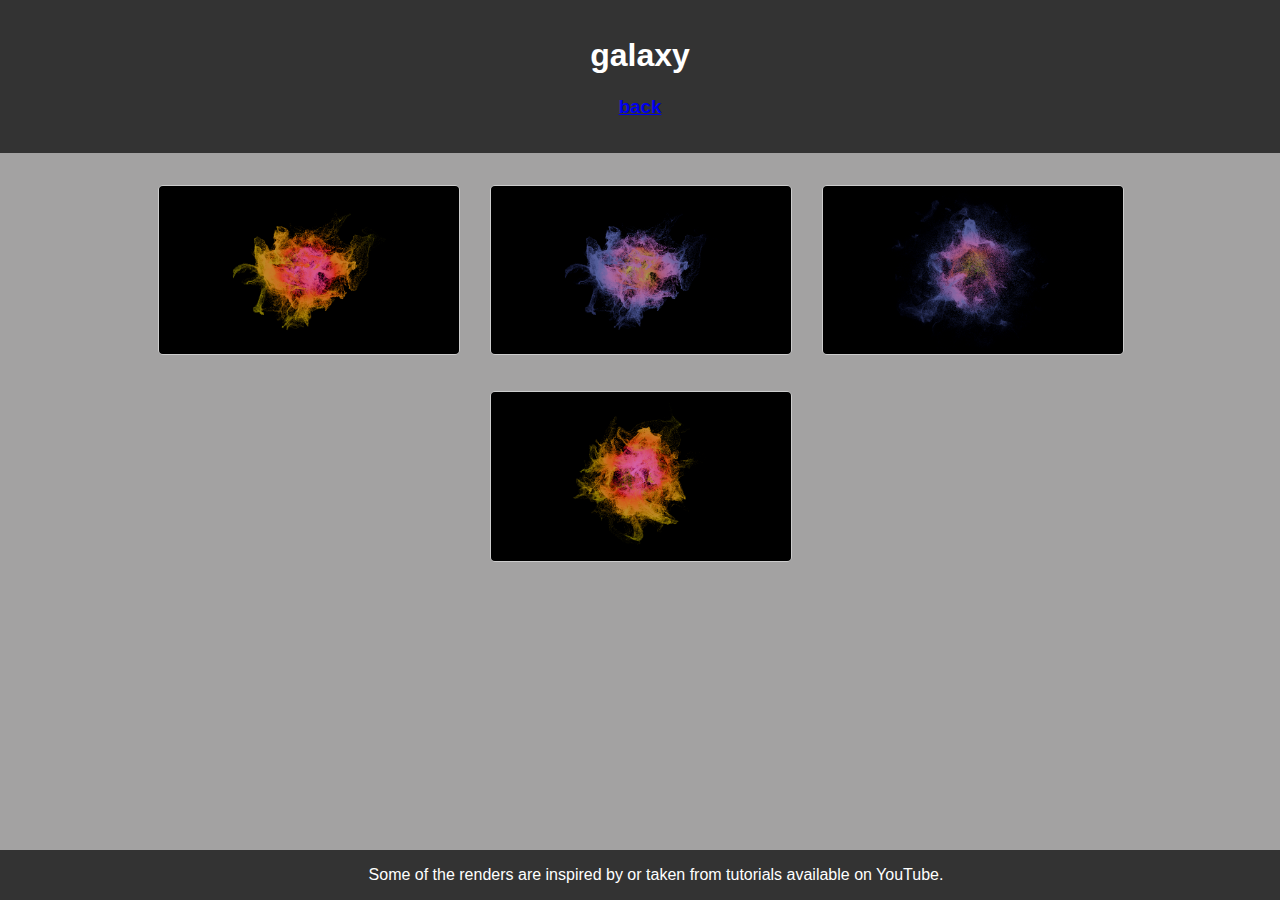
<file: galaxy.html>
<!DOCTYPE html>
<html lang="en">
<head>
    <meta charset="UTF-8">
    <meta name="viewport" content="width=device-width, initial-scale=1.0">
    <title>galaxy</title>
    <link rel="stylesheet" href="styles.css">
    <style>
         footer {
            position: fixed;
            bottom: 0;
            width: 100%;
            background-color: #333;
            color: #fff;
            padding: 1em;
            text-align: center;
        }
        .portfolio-container {
                display: flex;
                flex-wrap: wrap;
                justify-content: center;
                padding: 1em;
            }
            
        body {
            background-color: rgb(163, 162, 162);
        }
        .fullscreen {
            position: fixed;
            top: 0;
            left: 0;
            width: 100%;
            height: 100%;
            background-color: #000;
            display: none;
        }
        .close-button {
            position: absolute;
            top: 10px;
            right: 10px;
            font-size: 30px;
            cursor: pointer;
            padding: 15px;
            background-color: #333;
            color: #fff;
            border-radius: 50%;
            width: 40px;
            height: 40px;
            display: flex;
            justify-content: center;
            align-items: center;
            box-shadow: 0 0 10px rgba(0, 0, 0, 0.2);
            transition: transform 0.3s;
}
.close-button:hover {
            transform: rotate(180deg);
            box-shadow: 0 10px 20px rgba(0, 0, 0, 0.3);
}
    </style>
</head>
<body>
    <header>
        <h1>galaxy </h1>
        <a href="index.html"><h3>back</h3></a>
    </header>
    <main>
        
        <div class="portfolio-container">
            <div class="portfolio-item"
             onmouseover="scaleUp(this); this.style.cursor='pointer'"
              onmouseout="scaleDown(this); this.style.cursor='default'"
               onclick="window.open('assets/galaxy/gal1.png')">
                <img src="assets/galaxy/gal1.png" alt="Galaxy Image 1">
            </div>
            <div class="portfolio-item"
             onmouseover="scaleUp(this); this.style.cursor='pointer'"
              onmouseout="scaleDown(this); this.style.cursor='default'"
               onclick="window.open('assets/galaxy/gal2.png')">
                <img src="assets/galaxy/gal2.png" alt="Galaxy Image 2">
            </div>
            <div class="portfolio-item"
             onmouseover="scaleUp(this); this.style.cursor='pointer'"
              onmouseout="scaleDown(this); this.style.cursor='default'"
               onclick="window.open('assets/galaxy/gal3.png')">
                <img src="assets/galaxy/gal3.png" alt="Galaxy Image 3">
            </div>
            <div class="portfolio-item"
             onmouseover="scaleUp(this); this.style.cursor='pointer'"
              onmouseout="scaleDown(this); this.style.cursor='default'"
               onclick="window.open('assets/galaxy/gal4.png')">
                <img src="assets/galaxy/gal4.png" alt="Galaxy Image 4">
            </div>
        </div>
    </main>
    <script>
        function scaleUp(element) {
            element.style.transform = 'scale(1.2)';
            element.style.transition = 'transform 0.3s';
        }
        function scaleDown(element) {
            element.style.transform = 'scale(1)';
        }

    </script>
    <footer>Some of the renders are inspired by or taken from tutorials available on YouTube.</footer>
</body>
</html>
</file>
<file: styles.css>
/* Basic styles for the portfolio page */
body {
    font-family: Arial, sans-serif;
    margin: 0;
    padding: 0;
    text-align: center;
}

header {
    background-color: #333;
    color: #fff;
    padding: 1em 0;
}

.portfolio-container {
    display: flex;
    flex-wrap: wrap;
    justify-content: center;
    padding: 1em;
}

.portfolio-item {
    margin: 1em;
    max-width: 300px;
}

.portfolio-item img,
.portfolio-item video {
    width: 100%;
    height: auto;
    border: 1px solid #ccc;
    border-radius: 5px;
}
</file>
